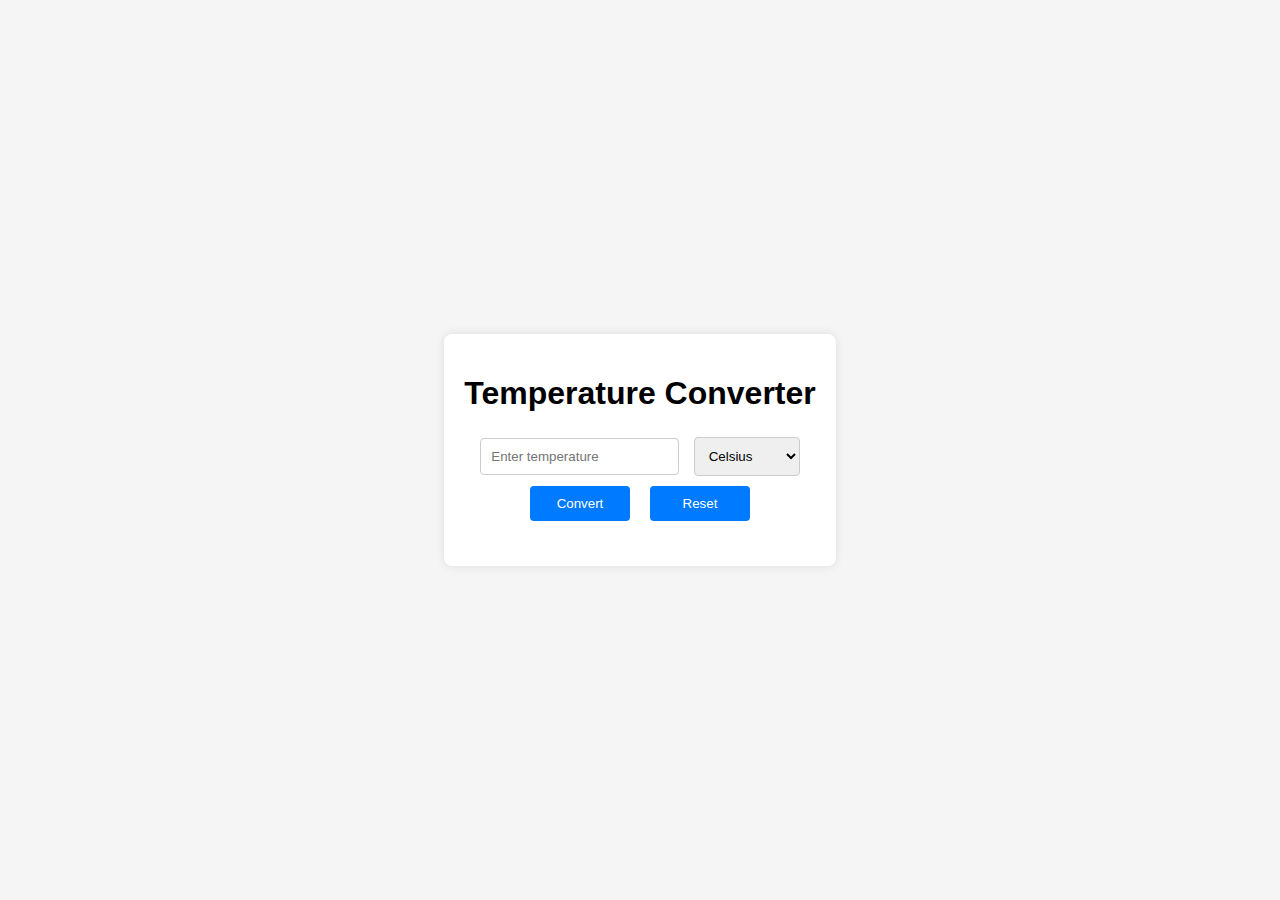
<file: converter/index.html>
<!DOCTYPE html>
<html lang="en">
  <head>
    <meta charset="UTF-8" />
    <meta name="viewport" content="width=device-width, initial-scale=1.0" />
    <title>Temperature Converter</title>
    <link rel="stylesheet" href="styles.css" />
  </head>
  <body>
    <div class="container">
      <h1>Temperature Converter</h1>
      <div class="converter">
        <input type="number" id="inputValue" placeholder="Enter temperature" />
        <select id="inputUnit">
          <option value="celsius">Celsius</option>
          <option value="fahrenheit">Fahrenheit</option>
        </select>
        <div class="buttons">
          <button onclick="convertTemperature()">Convert</button>
          <button onclick="resetConverter()">Reset</button>
        </div>
      </div>
      <div class="results">
        <p id="celsiusResult"></p>
        <p id="fahrenheitResult"></p>
      </div>
    </div>
    <script src="temperatureConverter.js"></script>
  </body>
</html>
</file>
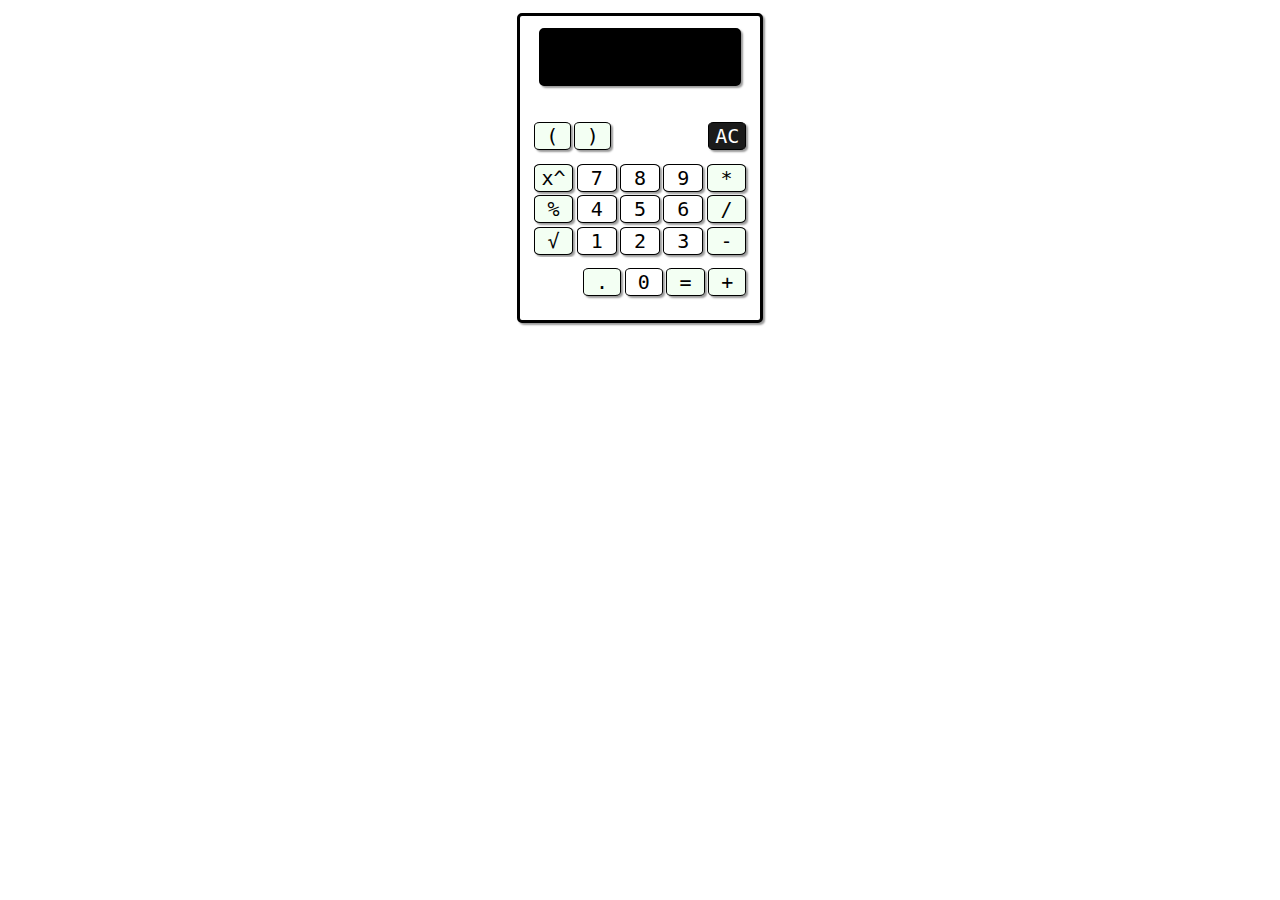
<file: calculator.html>
<!-- origenal : https://codepen.io/dishabansal/pen/xypOBB -->
<!DOCTYPE html>
<html lang="en">

<head>
  <meta charset="UTF-8">
  <meta name="viewport" content="width=device-width, initial-scale=1.0">
  <title>calculator</title>
  <link href="https://fonts.googleapis.com/css2?family=Dosis:wght@500&family=MuseoModerno:wght@300;400&display=swap"
    rel="stylesheet">


  <style>
    body {
      margin: 0 auto;
      text-align: center;
      font-size: 23px;


    }

    .main {
      max-width: 10%;
    }




    .button>.over {
      text-decoration: overline;
      display: inline-block;
      position: relative;
      top: 3px;
      left: -4px;
    }

    .calculator {

      display: inline-block;
      background: white;
      margin: 1% 0;
      color: black;
      border: 3px solid #000000;
      border-radius: 5px;
      box-shadow: 2px 2px 2px 0px rgb(0 0 0 / 40%);
      max-width: 240px;
    }

    .calculator .button {

      font-size: x-large;
      width: 2em;
      min-height: 2em);
      margin: 0.8%;
      border-radius: 15%;
      border: 0.08em solid #000;
      font-family: monospace;
      background: white;
      box-shadow: 2px 2px 2px 0px rgb(0 0 0 / 40%);


    }

    .calculator .accent {
      background: #f3fff3;
      background: #f3fff3;
      ;
    }

    .calculator .space {

      font-size: x-large;
      width: 2.4em;
      min-height: 2.4em;
      margin: 0.5%;
      border-radius: 15%;
      border: 0.08em solid #ffffff;
      background: white;


    }


    .calculator button:hover,
    #backspace:hover {
      background: #f3fff3;
      color: #000000;
      transform: scale(0.9);
      border-radius: 20%;

    }

    .calculator #clear:hover,
    #rad:hover,
    #deg:hover {
      background: rgb(0, 0, 0) !important;
      color: #ffffff;
      transform: scale(0.9);
      border-radius: 20%;
    }

    .calculator button:focus,
    #clear:focus,
    #backspace:focus {
      outline: none;
    }

    .button:active,
    .button-active {
      background: rgb(0, 0, 0);
      color: #ffffff;
      transform: scale(0.8);
    }

    #screen {
      box-shadow: 2px 2px 2px 0px rgb(0 0 0 / 40%);
      border: 3px solid #000000;
      border-radius: 5px;
      width: 80%;
      height: 50px;
      margin: 5%;
      text-align: right;
      overflow: auto;
      overflow-wrap: break-word;
      font-size: 30px;
      font-family: monospace;
      background-color: #000;
      color: #fff;

    }


    #clean {
      background: rgb(27, 27, 27);
      color: #ffffff;
    }

    #rad {
      background: rgb(27, 27, 27);
      color: #ffffff;
    }

    #deg {
      background: rgb(27, 27, 27);
      color: #ffffff;
    }

    .rows {
      margin: 5%;
    }

    .calculator__row1,
    .calculator__row2,
    .calculator__row3,
    .calculator__row4,
    .calculator__row5 {
      display: flex;
      margin: 0 auto;
      justify-content: space-between;
      align-items: center;
      font-family: monospace;
    }

    .calculator__row5 {
      margin-bottom: 3%;
    }

    .footer {

      position: absolute;
      left: 0;
      right: 0;
      bottom: 0;
    }
  </style>
</head>

<body>
  <link href="https://fonts.googleapis.com/css?family=Libre+Barcode+128+Text" rel="stylesheet">
  <div id="main">
    <div class="calculator">
      <input type="text" id="screen">

      <div class="rows">
        <div class="calculator__row1">

          <button class="button accent">(</button>
          <button class="button accent">)</button>
          <div class="space"></div>
          <div class="space"></div>
          <button class="button" id="clean">AC</button>
        </div>
        <div class="calculator__row2">

          <button class="button accent">x^</button>
          <button class="button ">7</button>
          <button class="button ">8</button>
          <button class="button ">9</button>
          <button class="button accent">*</button>
        </div>
        <div class="calculator__row3">


          <button class="button accent">%</button>
          <button class="button ">4</button>
          <button class="button ">5</button>
          <button class="button ">6</button>
          <button class="button accent">/</button>
        </div>
        <div class="calculator__row4">
          <button class="button accent">&radic;<span class="over"></span></button>
          <button class="button ">1</button>
          <button class="button ">2</button>
          <button class="button ">3</button>
          <button class="button accent">-</button>
        </div>
        <div class="calculator__row5">

          <div class="space"></div>
          <button class="button accent">.</button>
          <button class="button ">0</button>
          <button class="button accent">=</button>
          <button class="button accent">+</button>
        </div>

      </div>


    </div>
  </div>




</body>

<script>
  var display = document.getElementById("screen");
  var buttons = document.getElementsByClassName("button");

  Array.prototype.forEach.call(buttons, function (button) {
    button.addEventListener("click", function () {
      if (button.textContent != "=" &&
        button.textContent != "AC" &&
        button.textContent != "*" &&
        button.textContent != "/" &&
        button.textContent != "√" &&
        button.textContent != "+" &&
        button.textContent != "%" &&
        button.textContent != "=" &&
        button.textContent != "-" &&
        button.textContent != "sin" &&
        button.textContent != "cos" &&
        button.textContent != "tan" &&
        button.textContent != "log" &&
        button.textContent != "ln" &&
        button.textContent != "x^" &&
        button.textContent != "x!" &&
        button.textContent != "pi" &&
        button.textContent != "Rad"
        && button.textContent != "Deg") {
        display.value += button.textContent;
      } else if (button.textContent === "=") {
        equals();
      } else if (button.textContent === "AC") {
        clear();
      } else if (button.textContent === "*") {
        multiply();
      } else if (button.textContent === "/") {
        divide();
      } else if (button.textContent === "+") {
        plus();
      } else if (button.textContent === "-") {
        Minus();
      } else if (button.textContent === "%") {
        percent();
      } else if (button.textContent === "pi") {
        pi();
      } else if (button.textContent === "√") {
        squareRoot();
      } else if (button.textContent === "sin") {
        sin();
      } else if (button.textContent === "cos") {
        cos();
      } else if (button.textContent === "tan") {
        tan();
      } else if (button.textContent === "log") {
        log();
      } else if (button.textContent === "ln") {
        ln();
      } else if (button.textContent === "x^") {
        exponent();
      } else if (button.textContent === "x!") {
        factorial();
      } else if (button.textContent === "Rad") {
        radians();
      } else if (button.textContent === "Deg") {
        degrees();
      }
    });
  });


  function syntaxError() {
    if (eval(display.value) == SyntaxError || eval(display.value) == ReferenceError || eval(display.value) == TypeError) {
      display.value == "Syntax Error";
    }
  }


  function equals() {
    if ((display.value).indexOf("^") > -1) {
      var base = (display.value).slice(0, (display.value).indexOf("^"));
      var exponent = (display.value).slice((display.value).indexOf("^") + 1);
      display.value = eval("Math.pow(" + base + "," + exponent + ")");
    } else {
      display.value = eval(display.value)
      checkLength()
      syntaxError()
    }
  }

  function clear() {
    display.value = "";
  }


  function multiply() {
    display.value += "*";
  }

  function divide() {
    display.value += "/";
  }
  function plus() {
    display.value += "+";
  }

  function Minus() {
    display.value += "-";
  }

  function factorial() {
    var number = 1;
    if (display.value === 0) {
      display.value = "1";
    } else if (display.value < 0) {
      display.value = "undefined";
    } else {
      var number = 1;
      for (var i = display.value; i > 0; i--) {
        number *= i;
      }
      display.value = number;
    }
  }

  function pi() {
    display.value = (display.value * Math.PI);
  }

  function square() {
    display.value = eval(display.value * display.value);
  }

  function squareRoot() {
    display.value = Math.sqrt(display.value);
  }

  function percent() {
    display.value = display.value / 100;
  }

  function sin() {
    display.value = Math.sin(display.value);
  }


  function cos() {
    display.value = Math.cos(display.value);
  }

  function tan() {
    display.value = Math.tan(display.value);
  }

  function log() {
    display.value = Math.log10(display.value);
  }

  function ln() {
    display.value = Math.log(display.value);
  }

  function exponent() {
    display.value += "^";
  }


  function radians() {
    display.value = display.value * (Math.PI / 180);
  }

  function degrees() {
    display.value = display.value * (180 / Math.PI);
  }

</script>

</html>
</file>
<file: converter/styles.css>
body {
    font-family: Arial, sans-serif;
    background-color: #f5f5f5;
    display: flex;
    justify-content: center;
    align-items: center;
    height: 100vh;
    margin: 0;
}

.container {
    background-color: #fff;
    padding: 20px;
    border-radius: 8px;
    box-shadow: 0 0 10px rgba(0, 0, 0, 0.1);
    text-align: center;
}

h1 {
    color: #000;
    margin-bottom: 20px;
}

.converter {
    margin-bottom: 20px;
}

input, select, button {
    padding: 10px;
    margin: 5px;
    border: 1px solid #ccc;
    border-radius: 4px;
}

button {
    background-color: #007bff;
    color: #fff;
    border: none;
    cursor: pointer;
    width: 100px;
}

button:hover {
    background-color: #0056b3;
}

.buttons {
    display: flex;
    justify-content: center;
    gap: 10px;
}

.results p {
    margin: 5px 0;
}
</file>
